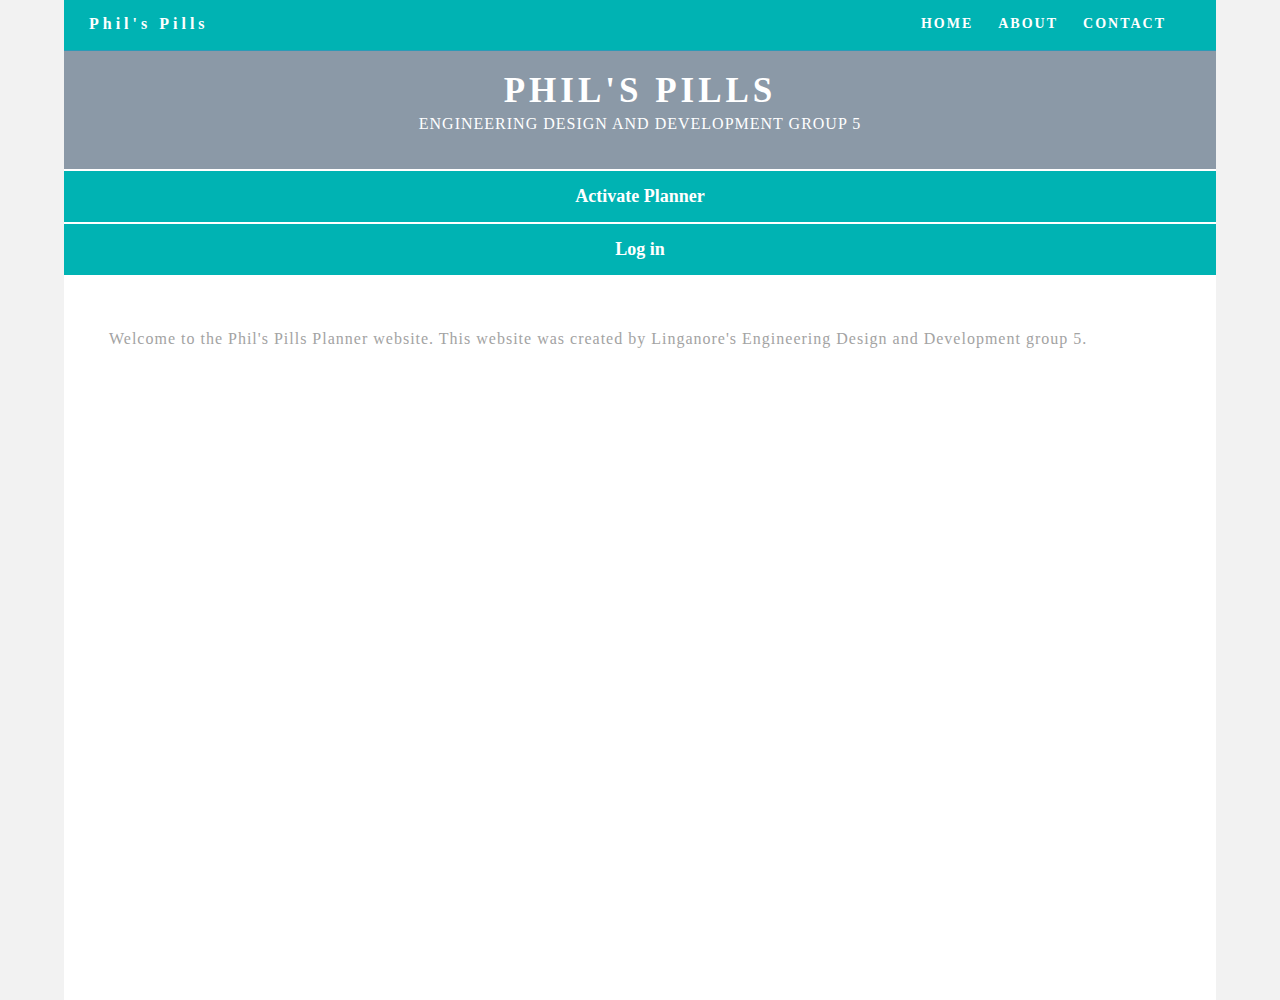
<file: index.html>
<!doctype html>
<html lang="en-US">
<head>
<meta charset="utf-8">
<meta http-equiv="X-UA-Compatible" content="IE=edge">
<meta name="viewport" content="width=device-width, initial-scale=1">
<title>Phil's Pills</title>
<link href="css/styles.css" rel="stylesheet" type="text/css">
<!--The following script tag downloads a font from the Adobe Edge Web Fonts server for use within the web page. We recommend that you do not modify it.-->
<script>var __adobewebfontsappname__="dreamweaver"</script>
<script src="http://use.edgefonts.net/source-sans-pro:n2:default.js" type="text/javascript"></script>
<!-- HTML5 shim and Respond.js for IE8 support of HTML5 elements and media queries -->
</head>
<body>
<!-- Main Container -->
<div class="container"> 
  <!-- Navigation -->
  <header>
    <h4 class="logo">Phil's Pills</h4>
  
    <nav>
      <ul>
        <li><a href="index.html">HOME</a></li>
        <li><a href="#about">ABOUT</a></li>
        <li> <a href="ContactPage.html">CONTACT</a></li>
      </ul>
    </nav>
  </header>
  <!-- Hero Section -->
  <section class="title_section" id="title_section">
    <h2 class="title_header">PHIL'S PILLS</h2>
    <p class="tagline">ENGINEERING DESIGN AND DEVELOPMENT GROUP 5</p>
  </section>   
  
  <a type="activate" class="activate" href="/php/register.php">Activate Planner</a> 
  <a type="activate" class="activate" href="/php/index.php">Log in</a> 
  
  <!-- About Section --> 
  <section class="about" id="about"> 
    <h2 class="hidden">About</h2>
    <p class="text_column"> 
    	Welcome to the Phil's Pills Planner website. This website was created by Linganore's Engineering Design and Development group 5. 
    </p>
  </section>
</div>
<!-- Main Container Ends -->
</body>
</html>
</file>
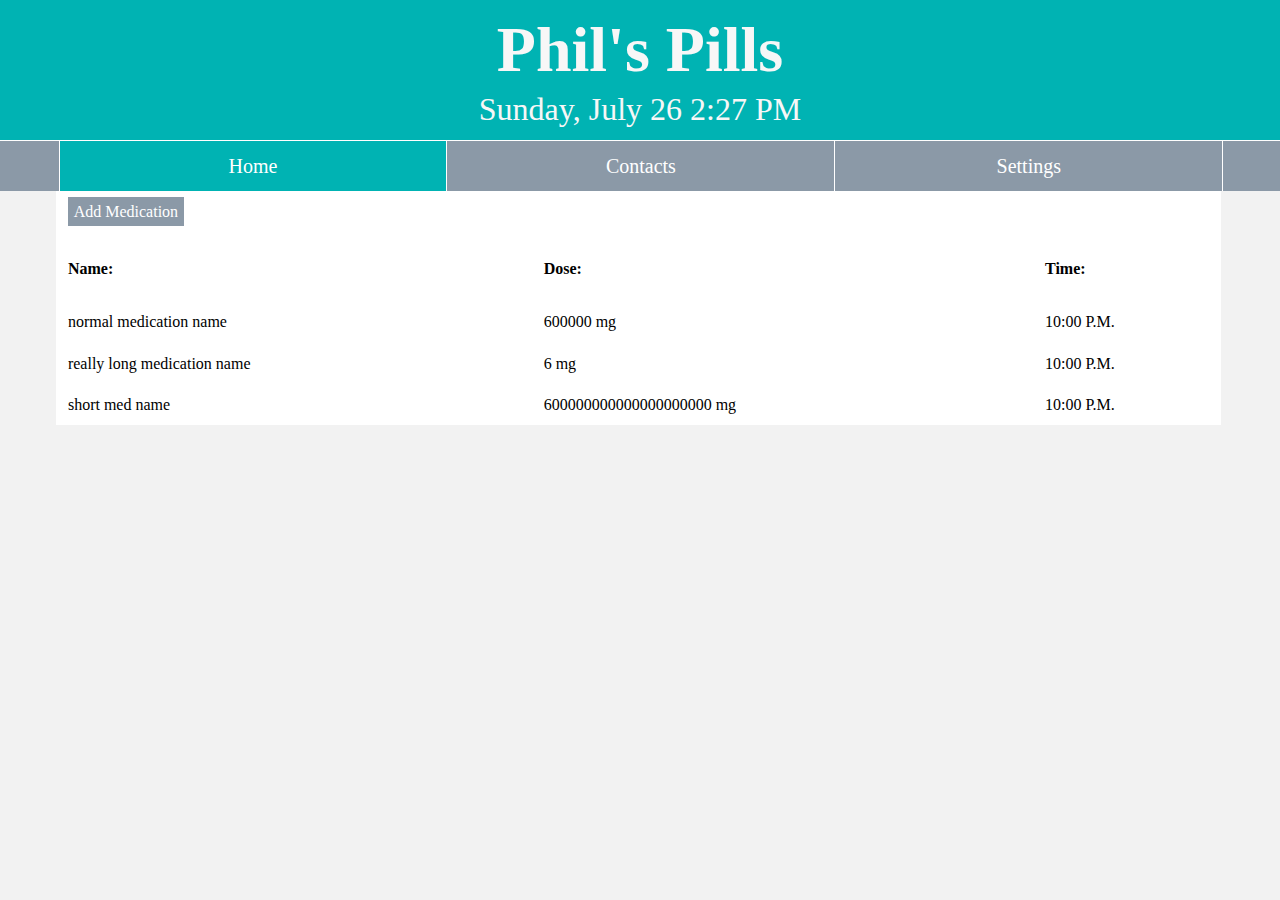
<file: php/hometest.html>
<!doctype html>
<html ng-app>
<head>
<meta charset="utf-8">
<title>Phil's Pills Home</title> 
<link rel="stylesheet" href="../css/homestyle.css" type="text/css" /> 
<script src="http://ajax.aspnetcdn.com/ajax/jQuery/jquery-1.12.0.min.js"></script>  
<script src="../js/ClockBox.js"></script> 
<script src="../js/Tabs.js"></script>  
<script src="../js/ClockAlarm.js"></script>  
</head>

<body>  
	<header class="title-block">
		<h1>Phil's Pills</h1>  
        <div id="clockbox"></div>
    </header> 
    
	<div class="tabs" id="tabs">    
    	<ul class="tab-links"> 
    		<li class="active" style="border-left:thin solid #FFFFFF; margin-left:1.5%"><a href="#tab1">Home</a></li>
    		<li><a href="#tab2">Contacts</a></li>
    		<li style="margin-right:1.5%"><a href="#tab3">Settings</a></li>
    	</ul>   
        <div class="content"> 
     		<div id="tab1" class="tab active" style="overflow-x:auto;">  
            	<p><a href="inputmed.php" class="btn-addmed">Add Medication</a></p>
            	<table id="medTable" class="medTable"> 
                	<th>Name:</th> 
                    <th>Dose:</th> 
                    <th>Time:</th>
                    
                    <tr>
                    	<td>normal medication name</td>
                        <td>600000 mg</td>
                        <td>10:00 P.M.</td>
                    </tr> 
                    
                    <tr>
                   	 	<td>really long medication name</td>
                    	<td>6 mg</td>
                        <td>10:00 P.M.</td>
                    </tr> 
                    
                    <tr>
                    	<td>short med name</td>
                        <td>600000000000000000000 mg</td>
                        <td>10:00 P.M.</td>
                    </tr>
                </table>
        	</div>
 
        	<div id="tab2" class="tab" style="overflow-x:auto;"> 
            	<p><a href="inputcontact.php" class="btn-add">Add New Contact</a></p>
            	<table align="center" border="0">  
                
                </table>
        	</div>
 
        	<div id="tab3" class="tab">
            	<p><a href="logout.php?logout">Logout</a></p>
        	</div> 
        </div>
     </div>  
</body>
</html>
</file>
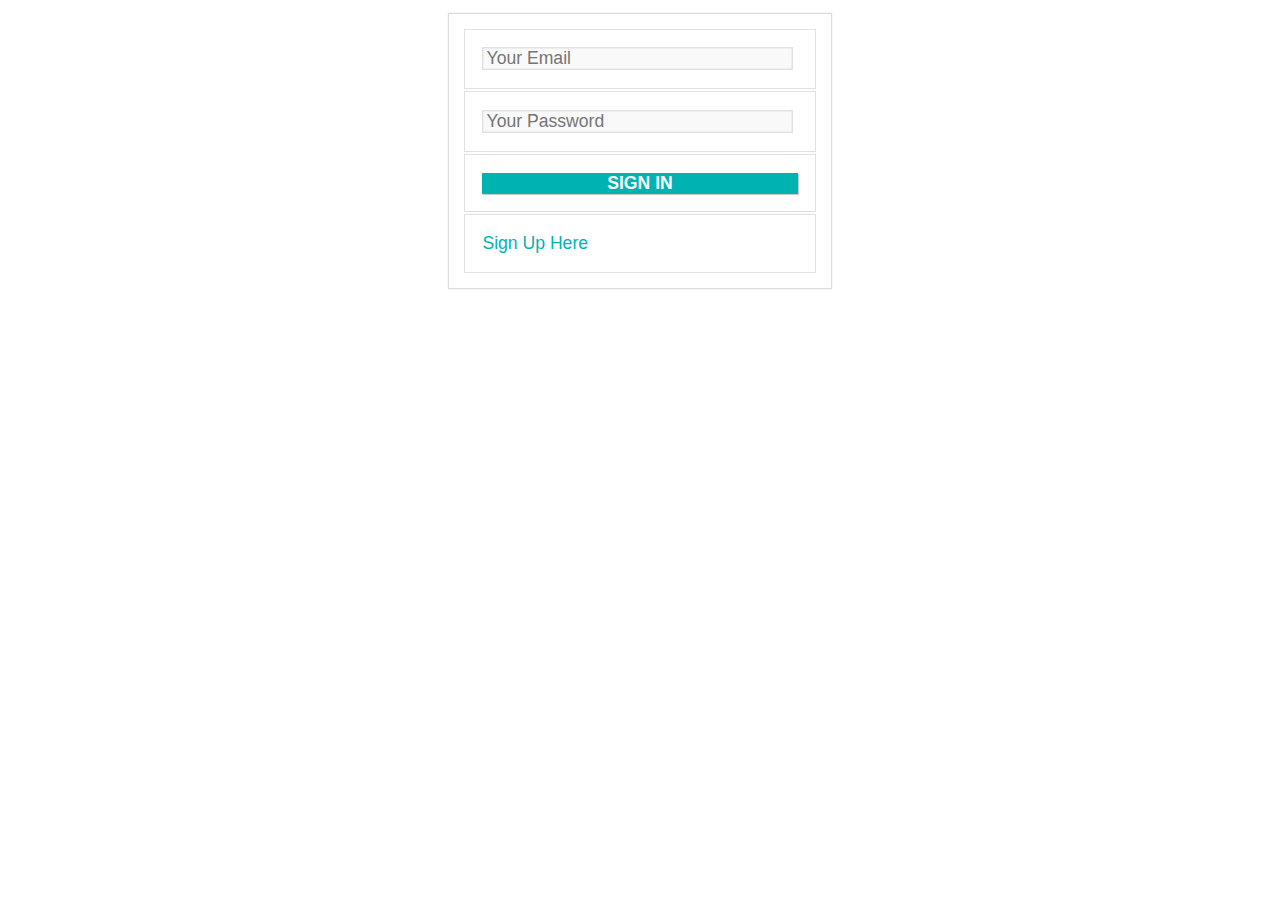
<file: php/testindex.html>
<!DOCTYPE html>
<html>
<head>
<meta http-equiv="Content-Type" content="text/html; charset=utf-8" />
<title>Phil's Pills - Login & Registration</title>
<link rel="stylesheet" href="style.css" type="text/css" />
</head>
<body>
	<center>
		<div id="login-form">
			<form method="post">
				<table align="center" width="30%" border="0">
					<tr>
						<td><input type="text" name="email" placeholder="Your Email" required /></td>
					</tr>
					<tr>
						<td><input type="password" name="pass" placeholder="Your Password" required /></td>
					</tr>
					<tr>
						<td><button type="submit" name="btn-login">Sign In</button></td>
					</tr>
					<tr>
						<td><a href="register.php">Sign Up Here</a></td>
					</tr>
				</table>
			</form>
		</div>
	</center>
</body>
</html>
</file>
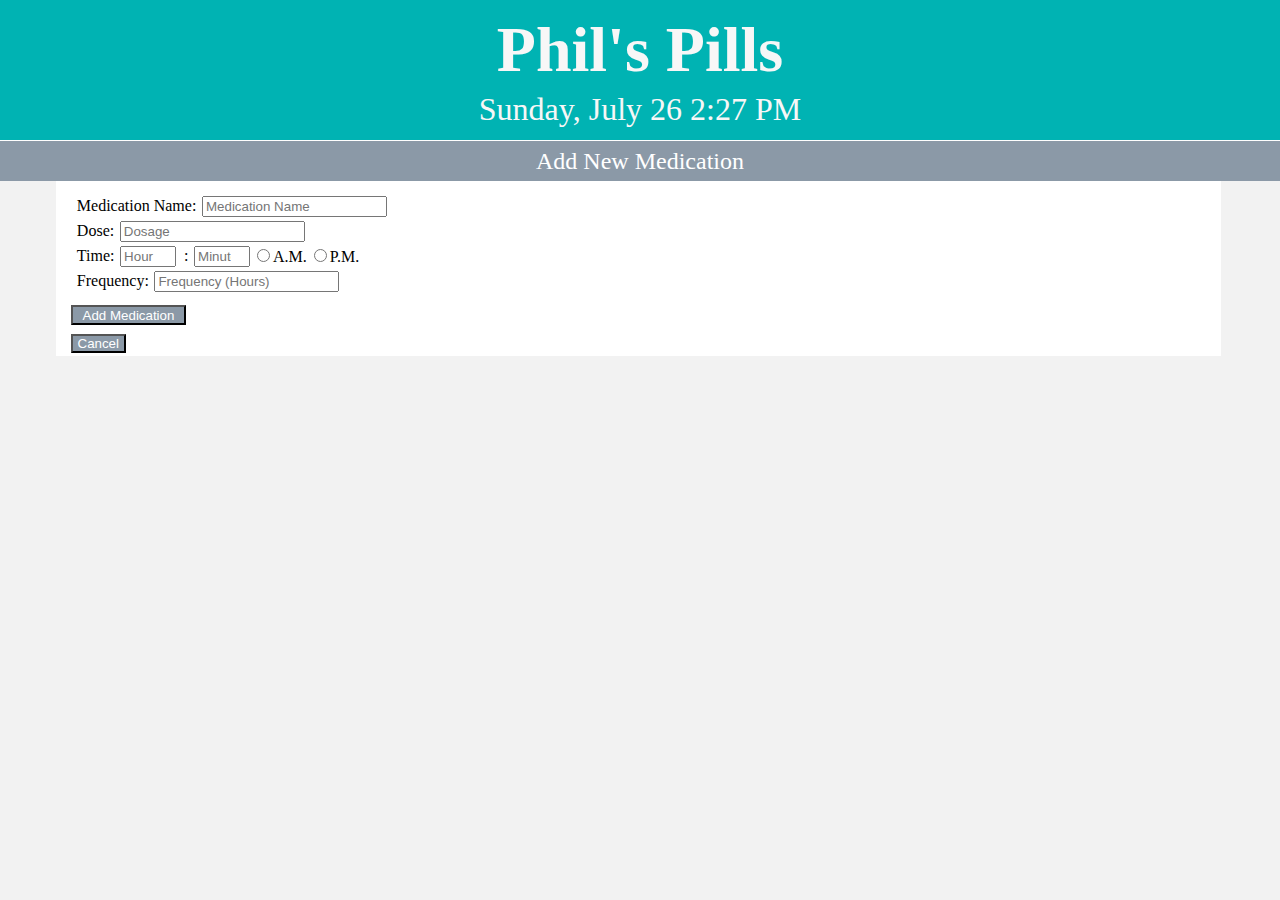
<file: PPWeb/php/addmedTest.html>
<!doctype html>
<html>
<head>
<meta charset="utf-8">
<title>Phil's Pills - Add Medication</title>
<link rel="stylesheet" href="../css/addmed.css" type="text/css" /> 
<script src="../js/ClockBox.js"></script> 
</head>

<body>  
	<header class="title-block">
		<h1>Phil's Pills</h1>  
        <div id="clockbox"></div>
    </header> 
	<div id="main" class="main"> 
    	<div id="botHeader" class="botHeader"> 
    		<p class="tab-links">Add New Medication</p>
        </div>
    	<div id="content" class="content">
    		<table class="addInput" align="center" width="30%" border="0">
				<tr>
					<td class="inputTitle">Medication Name:</td>
                    <td><input type="text" name="mName" placeholder="Medication Name" required /></td>
				</tr> 
                    
				<tr> 
                	<td class="inputTitle">Dose:</td>
					<td><input type="number" name="mDose" placeholder="Dosage" min="0" required /></td>
				</tr>
                    
				<tr>  
                	<td class="inputTitle">Time:</td>
					<td class="timeIn"><input type="number" name="mHour" placeholder="Hour" min="1" max="12" required /></td> 
            		<td class="timeColon">:</td>
            		<td class="timeIn"><input type="number" name="mMinute" placeholder="Minute" min="0" max="59" required /></td>
            		<td class="timePeriod"><input type="radio" name="mPeriod" value="A.M." required />A.M.</td>
            		<td class="timePeriod"><input type="radio" name="mPeriod" value="P.M." />P.M.</td>   
				</tr> 
                    
            	<tr>  
                	<td class="inputTitle">Frequency:</td>
            		<td><input type="number" name="mFreq" placeholder="Frequency (Hours)" min="0" required></td>
            	</tr>
                    
				<tr>
					<td class="btn-submit"><button type="submit" name="btn-addmed">Add Medication</button></td>
				</tr>  
                
                <tr>
                    <td class="btn-submit"><button type="submit" name="btn-cancel">Cancel</button></td>
				</tr>
			</table>
     	</div> 
     </div>
</body>
</html>
</file>
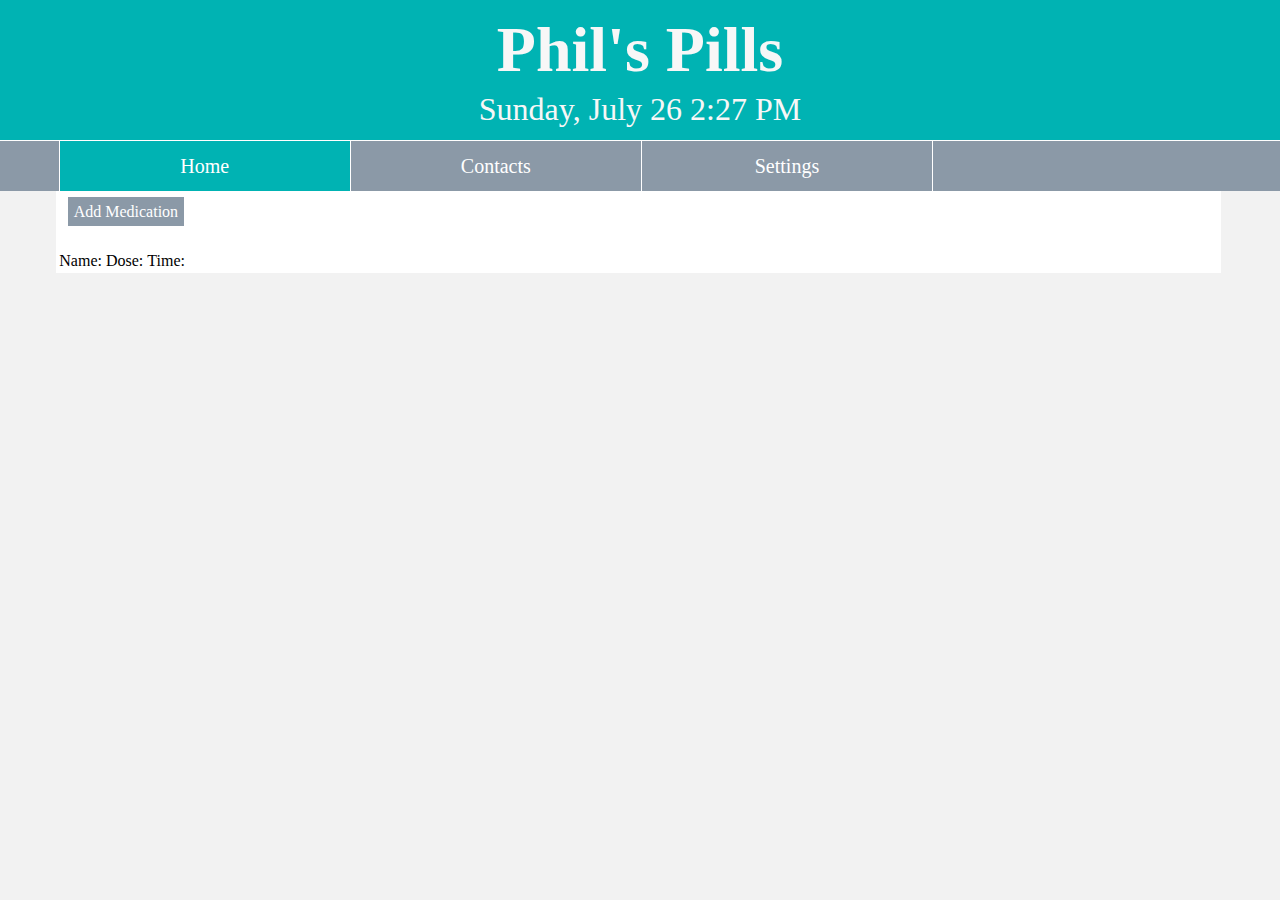
<file: PPWeb/php/hometest.html>
<!doctype html>
<html>
<head>
<meta charset="utf-8">
<title>Phil's Pills Home</title> 
<link rel="stylesheet" href="../css/homestyle.css" type="text/css" /> 
<script src="http://ajax.aspnetcdn.com/ajax/jQuery/jquery-1.12.0.min.js"></script>  
<script src="../js/ClockBox.js"></script> 
<script src="../js/Tabs.js"></script>  
</head>

<body>  
	<header class="title-block">
		<h1>Phil's Pills</h1>  
        <div id="clockbox"></div>
    </header> 
    
	<div class="tabs" id="tabs">    
    	<ul class="tab-links"> 
    		<li class="active" style="border-left:thin solid #FFFFFF; margin-left:1.5%"><a href="#tab1" onclick="checkTable();">Home</a></li>
    		
    		<li><a href="#tab2">Contacts</a></li>
    		<li style="margin-right:1.5%"><a href="#tab3">Settings</a></li>
    	</ul>   
        <div class="content">
   		  <div id="tab1" class="tab active">   
          		<p><a href="inputmed.php" class="btn-add">Add Medication</a></p>
            	<table id="medTable" class="medTable">  
                	
                	<tr> 
                    	<td>Name:</td> 
                        <td>Dose:</td>
                        <td>Time:</td>
                    </tr>
                </table> 
        	</div>
 
        	<div id="tab2" class="tab"> 
            	<p><a href="inputcontact.php" class="btn-add">Add New Contact</a></p>
            	<table align="center" border="0">
                	<tr> 
                    	<td>Name: Placeholder #1</td>
                        <td>Phone Number: 000-000-0000</td>
                        <td>Email: placeholder1@philspills.ml</td>
                    </tr> 
                    
                    <tr> 
                    	<td>Name: Placeholder #2</td>
                        <td>Phone Number: 000-000-0000</td>
                        <td>Email: placeholder2@philspills.ml</td>
                    </tr> 
                    
                    <tr> 
                    	<td>Name: Placeholder #3</td>
                        <td>Phone Number: 000-000-0000</td>
                        <td>Email: placeholder3@philspills.ml</td>
                    </tr>
                </table>
        	</div>
 
        	<div id="tab3" class="tab">
            	<p><a href="logout.php?logout">Logout</a></p>
        	</div> 
        </div>
     </div>  
</body>
</html>
</file>
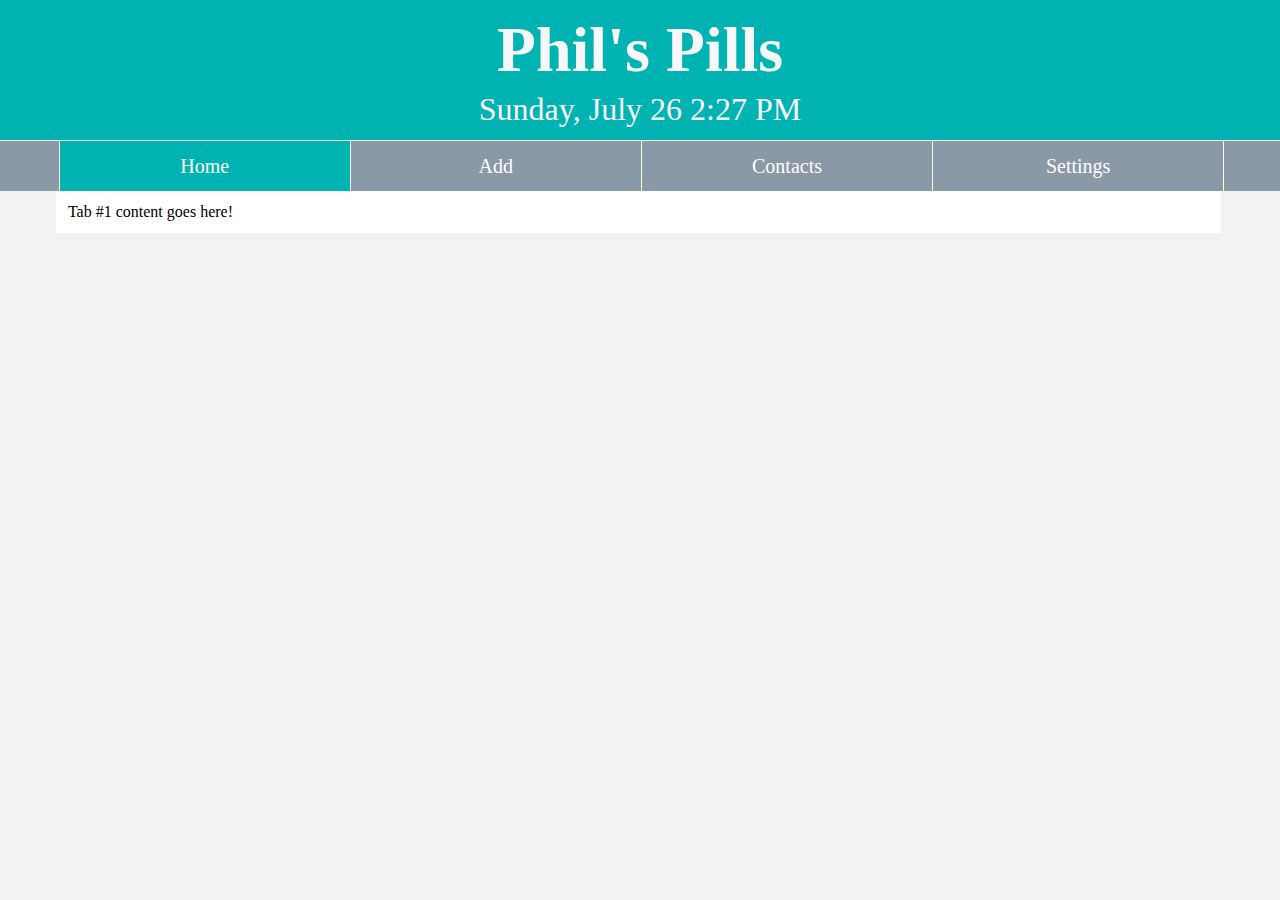
<file: PPWeb/test/home.html>
<!doctype html>
<html>
<head>
<meta charset="utf-8">
<title>Phil's Pills Home</title> 
<link rel="stylesheet" href="../css/homestyle.css" type="text/css" /> 
<script src="http://ajax.aspnetcdn.com/ajax/jQuery/jquery-1.12.0.min.js"></script>   
<script>  
	jQuery(document).ready(function() {
    	jQuery('.tabs .tab-links a').on('click', function(e)  {
        	var currentAttrValue = jQuery(this).attr('href');
 			
        	// Show/Hide Tabs 
			jQuery('.tabs ' + currentAttrValue).show().siblings().hide();
        	//jQuery('.tabs ' + currentAttrValue).show().siblings().hide();
 
        	// Change/remove current tab to active
        	jQuery(this).parent('li').addClass('active').siblings().removeClass('active');
 
        	e.preventDefault();
    	});
	});
</script> 
<script type="text/javascript">
	var tday=new Array("Sunday","Monday","Tuesday","Wednesday","Thursday","Friday","Saturday");
	var tmonth=new Array("January","February","March","April","May","June","July","August","September","October","November","December");

	function GetClock(){
	var d=new Date();
	var nday=d.getDay(),nmonth=d.getMonth(),ndate=d.getDate();
	var nhour=d.getHours(),nmin=d.getMinutes(),ap;
	if(nhour==0){ap=" AM";nhour=12;}
	else if(nhour<12){ap=" AM";}
	else if(nhour==12){ap=" PM";}
	else if(nhour>12){ap=" PM";nhour-=12;}

	if(nmin<=9) nmin="0"+nmin;

	document.getElementById('clockbox').innerHTML=""+tday[nday]+", "+tmonth[nmonth]+" "+ndate+" "+nhour+":"+nmin+ap+"";
    }

	window.onload=function(){
	GetClock();
	setInterval(GetClock,1000);
	}
</script>
</head>

<body>  
	<header class="title-block">
		<h1>Phil's Pills</h1>  
        <div id="clockbox"></div>
    </header> 
    
	<div class="tabs" id="tabs">    
    	<ul class="tab-links"> 
    		<li class="active" style="border-left:thin solid #FFFFFF; margin-left:1.5%"><a href="#tab1">Home</a></li>
    		<li><a href="#tab2">Add</a></li> 
    		<li><a href="#tab3">Contacts</a></li>
    		<li style="margin-right:1.5%"><a href="#tab4">Settings</a></li>
    	</ul>   
        <div class="content">
     		<div id="tab1" class="tab active"> 
            	
        		<p>Tab #1 content goes here!</p>
        	</div>
 
        	<div id="tab2" class="tab"> 
            	<table class="addInput" align="center" width="30%" border="0">
					<tr>
						<td><input type="text" name="mName" placeholder="Medication Name" required /></td>
					</tr>
                    
					<tr>
						<td><input type="number" name="mDose" placeholder="Dosage" min="0" required /></td>
					</tr>
                    
					<tr>
						<td class="timeIn"><input type="number" name="mHour" placeholder="Hour" min="1" max="12" required /></td> 
                        <td class="timeColon">:</td>
                        <td class="timeIn"><input type="number" name="mMinute" placeholder="Minute" min="0" max="59" required /></td>
                        <td class="timePeriod"><input type="radio" name="mPeriod" value="A.M." required />A.M.</td>
                        <td class="timePeriod"><input type="radio" name="mPeriod" value="P.M." />P.M.</td>   
					</tr> 
                    
                    <tr>  
                    	<td><input type="number" name="mFreq" placeholder="Frequency (Hours)" min="0" required></td>
                    </tr>
                    
					<tr>
						<td><button type="submit" name="btn-addmed">Add Medication</button></td>
					</tr> 
				</table>
        	</div>
 
        	<div id="tab3" class="tab"> 
            	<button type="newcontact" name="btn-addcontact">Add New Contact</button>
            	<table align="center" border="0">
                	<tr> 
                    	<td>Name: Placeholder #1</td>
                        <td>Phone Number: 000-000-0000</td>
                        <td>Email: placeholder1@philspills.ml</td>
                    </tr> 
                    
                    <tr> 
                    	<td>Name: Placeholder #2</td>
                        <td>Phone Number: 000-000-0000</td>
                        <td>Email: placeholder2@philspills.ml</td>
                    </tr> 
                    
                    <tr> 
                    	<td>Name: Placeholder #3</td>
                        <td>Phone Number: 000-000-0000</td>
                        <td>Email: placeholder3@philspills.ml</td>
                    </tr>
                </table>
        	</div>
 
        	<div id="tab4" class="tab">
            	<p><a href="logout.php?logout">Logout</a></p>
        	</div> 
        </div>
     </div>  
</body>
</html>
</file>
<file: css/styles.css>
@charset "UTF-8"; 
/* Button */ 
.activate { 
	background-color: #00b3b3; 
	align-item:center;
    color: white; 
	width: 100%;
    padding: 15px 0px 15px 0px;
    text-align: center;
    text-decoration: none;
    display: inline-block;
    font-size: 18px; 
	margin-top:2px; 
	font-weight: bold;
}
/* Body */
body {
	font-family: source-sans-pro;
	background-color: #f2f2f2;
	margin-top: 0px;
	margin-right: 0px;
	margin-bottom: 0px;
	margin-left: 0px;
	font-style: normal;
	font-weight: 200;
}
/* Container */
.container {
	width: 90%;
	margin-left: auto;
	margin-right: auto;
	height: 1000px;
	background-color: #FFFFFF;
}
/* Navigation */
header {
	width: 100%;
	height: 5%;
	background-color: #00b3b3;
	border-bottom: 1px solid #2C9AB7;
}
.logo {
	color: #fff;
	font-weight: bold;
	text-align: undefined;
	float: left;
	margin-top: 15px;
	margin-left: 25px;
	letter-spacing: 4px; 
}
nav {
	float: right;
	width: 50%;
	text-align: right;
	margin-right: 25px;
}
header nav ul {
	list-style: none;
	float: right;
}
nav ul li {
	float: left;
	color: #FFFFFF;
	font-size: 14px;
	text-align: left;
	margin-right: 25px;
	letter-spacing: 2px;
	font-weight: bold;
	transition: all 0.3s linear;
}
ul li a {
	color: #FFFFFF;
	text-decoration: none;
}
ul li:hover a {
	color: #2C9AB7;
}
.title_header {
	color: #FFFFFF;
	text-align: center;
	margin-top: 0px;
	margin-right: 0px;
	margin-bottom: 0px;
	margin-left: 0px;
	letter-spacing: 4px; 
	font-size:35px; 
	font-weight:bold;
}
/* Title Section */
.title_section {
	background-color: #8b99a7;
	padding-top: 20px;
	padding-bottom: 20px;
}
.light {
	font-weight: bold;
	color: #717070;
}
.tagline {
	text-align: center;
	color: #FFFFFF;
	margin-top: 4px;
	font-weight: lighter;
	text-transform: uppercase;
	letter-spacing: 1px;
}
/* About Section */
.text_column {
	width: 100%;
	text-align: justify;
	font-weight: lighter;
	line-height: 25px;
	letter-spacing:1px;
	float: left;
	padding-left: 20px;
	padding-right: 20px;
	color: #A3A3A3;
}
.about {
	padding-left: 25px;
	padding-right: 25px;
	padding-top: 35px;
	display: inline-block;
	background-color: #FFFFFF;
	margin-top: 0px;
}
/* Stats Gallery */
.stats {
	color: #717070;
	margin-bottom: 5px;
}
.gallery {
	clear: both;
	display: inline-block;
	width: 100%;
	background-color: #FFFFFF;
	/* [disabled]min-width: 400px;
*/
	padding-bottom: 35px;
	padding-top: 0px;
	margin-top: -5px;
	margin-bottom: 0px;
}
.thumbnail {
	width: 25%;
	text-align: center;
	float: left;
	margin-top: 35px;
}
.gallery .thumbnail h4 {
	margin-top: 5px;
	margin-right: 5px;
	margin-bottom: 5px;
	margin-left: 5px;
	color: #52BAD5;
}
.gallery .thumbnail p {
	margin-top: 0px;
	margin-right: 0px;
	margin-bottom: 0px;
	margin-left: 0px;
	color: #A3A3A3;
}
/* Parallax Section */
.banner {
	background-color: #2D9AB7;
	background-image: url(../images/parallax.png);
	height: 400px;
	background-attachment: fixed;
	background-size: cover;
	background-repeat: no-repeat;
}
.parallax {
	color: #FFFFFF;
	text-align: right;
	padding-right: 100px;
	padding-top: 110px;
	letter-spacing: 2px;
	margin-top: 0px;
}
.parallax_description {
	color: #FFFFFF;
	text-align: right;
	padding-right: 100px;
	width: 30%;
	float: right;
	font-weight: lighter;
	line-height: 23px;
	margin-top: 0px;
	margin-right: 0px;
	margin-bottom: 0px;
	margin-left: 0px;
}
/* More info */
footer {
	background-color: #FFFFFF;
	padding-bottom: 35px;
}
.footer_column {
	width: 50%;
	text-align: center;
	padding-top: 30px;
	float: left;
}
footer .footer_column h3 {
	color: #B3B3B3;
	text-align: center;
}
footer .footer_column p {
	color: #717070;
	background-color: #FFFFFF;
}
.cards {
	width: 100%;
	height: auto;
	max-width: 400px;
	max-height: 200px;
}
footer .footer_column p {
	padding-left: 30px;
	padding-right: 30px;
	text-align: justify;
	line-height: 25px;
	font-weight: lighter;
	margin-left: 20px;
	margin-right: 20px;
}
.button {
	width: 200px;
	margin-top: 40px;
	margin-right: auto;
	margin-bottom: auto;
	margin-left: auto;
	padding-top: 20px;
	padding-right: 10px;
	padding-bottom: 20px;
	padding-left: 10px;
	text-align: center;
	vertical-align: middle;
	border-radius: 0px;
	text-transform: uppercase;
	font-weight: bold;
	letter-spacing: 2px;
	border: 3px solid #FFFFFF;
	color: #FFFFFF;
	transition: all 0.3s linear;
}
.button:hover {
	background-color: #FEFEFE;
	color: #C4C4C4;
	cursor: pointer;
}
.copyright {
	text-align: center;
	padding-top: 20px;
	padding-bottom: 20px;
	background-color: #717070;
	color: #FFFFFF;
	text-transform: uppercase;
	font-weight: lighter;
	letter-spacing: 2px;
	border-top-width: 2px;
}
.footer_banner {
	background-color: #B3B3B3;
	padding-top: 60px;
	padding-bottom: 60PX;
	margin-bottom: 0px;
	background-image: url(../images/pattern.png);
	background-repeat: repeat;
}
footer {
	display: inline-block;
}
.hidden {
	display: none;
}

/* Mobile */
@media (max-width: 320px) {
.logo {
	width: 500px;
	text-align: center;
	margin-top: 13px;
	margin-right: 0px;
	margin-bottom: 0px;
	margin-left: 0px;
}
.container header nav {
	margin-top: 0px;
	margin-right: 0px;
	margin-bottom: 0px;
	margin-left: 0px;
	width: 100%;
	float: none;
	display: none;
}
header nav ul {
}
nav ul li {
	margin-top: 0px;
	margin-right: 0px;
	margin-bottom: 0px;
	margin-left: 0px;
	width: 100%;
	text-align: center;
}
.text_column {
	width: 100%;
	text-align: justify;
	padding-top: 0px;
	padding-right: 0px;
	padding-bottom: 0px;
	padding-left: 0px;
}
.thumbnail {
	width: 100%;
}
.footer_column {
	width: 100%;
	margin-top: 0px;
}
.parallax {
	text-align: center;
	margin-top: 0px;
	margin-right: 0px;
	margin-bottom: 0px;
	margin-left: 0px;
	padding-top: 40%;
	padding-right: 0px;
	padding-bottom: 0px;
	padding-left: 0px;
	width: 100%;
	font-size: 18px;
}
.parallax_description {
	padding-top: 0px;
	padding-right: 0px;
	padding-bottom: 0px;
	padding-left: 0px;
	width: 90%;
	margin-top: 25px;
	margin-right: 0px;
	margin-bottom: 0px;
	margin-left: 12px;
	float: none;
	text-align: center;
}
.banner {
	background-color: #2D9AB7;
	background-image: none;
}
.tagline {
	margin-top: 20px;
	line-height: 22px;
}
.title_header {
	padding-left: 10px;
	padding-right: 10px;
	line-height: 22px;
	text-align: center;
}
}

/* Small Tablets */
@media (min-width: 321px)and (max-width: 767px) {
.logo {
	width: 100%;
	text-align: center;
	margin-top: 13px;
	margin-right: 0px;
	margin-bottom: 0px;
	margin-left: 0px;
	color: #043745;
}
.container header nav {
	margin-top: 0px;
	margin-right: 0px;
	margin-bottom: 0px;
	margin-left: 0px;
	width: 100%;
	float: none;
	overflow: auto;
	display: inline-block;
	background: #52bad5;
}
header nav ul {
	padding: 0px;
	float: none;
}
nav ul li {
	margin-top: 0px;
	margin-right: 0px;
	margin-bottom: 0px;
	margin-left: 0px;
	width: 100%;
	text-align: center;
	padding-top: 8px;
	padding-bottom: 8px;
}
.text_column {
	width: 100%;
	text-align: left;
	padding-top: 0px;
	padding-right: 0px;
	padding-bottom: 0px;
	padding-left: 0px;
}
.thumbnail {
	width: 100%;
}
.footer_column {
	width: 100%;
	margin-top: 0px;
}
.parallax {
	text-align: center;
	margin-top: 0px;
	margin-right: 0px;
	margin-bottom: 0px;
	margin-left: 0px;
	padding-top: 40%;
	padding-right: 0px;
	padding-bottom: 0px;
	padding-left: 0px;
	width: 100%;
	font-size: 18px;
}
.parallax_description {
	padding-top: 0px;
	padding-right: 0px;
	padding-bottom: 0px;
	padding-left: 0px;
	margin-top: 30%;
	margin-right: 0px;
	margin-bottom: 0px;
	margin-left: 0px;
	float: none;
	width: 100%;
	text-align: center;
}
.thumbnail {
	width: 50%;
}
.parallax {
	margin-top: 0px;
	margin-right: 0px;
	margin-bottom: 0px;
	margin-left: 0px;
	padding-right: 0px;
	padding-bottom: 0px;
	padding-left: 0px;
	padding-top: 20%;
}
.parallax_description {
	margin-top: 0px;
	margin-right: 0px;
	margin-bottom: 0px;
	margin-left: 0px;
	width: 100%;
	padding-top: 30px;
}
.banner {
	padding-left: 20px;
	padding-right: 20px;
}
.footer_column {
	width: 100%;
}
}

/* Small Desktops */
@media (min-width: 768px) and (max-width: 1096px) {
.text_column {
	width: 100%;
}
.thumbnail {
	width: 50%;
}
.text_column {
	width: 100%;
	margin-top: 0px;
	margin-right: 0px;
	margin-bottom: 0px;
	margin-left: 0px;
	padding-top: 0px;
	padding-right: 0px;
	padding-bottom: 0px;
	padding-left: 0px;
} 
.text_about {
	width: 100%;
	margin-top: 0px;
	margin-right: 0px;
	margin-bottom: 0px;
	margin-left: 0px;
	padding-top: 0px;
	padding-right: 0px;
	padding-bottom: 0px;
	padding-left: 0px;
}
.banner {
	margin-top: 0px;
	padding-top: 0px;
} 
}
</file>
<file: css/homestyle.css>
@charset "utf-8";
/* CSS Document */  
body {
	font-family: source-sans-pro;
	background-color: #f2f2f2;
	margin-top:0;
	margin-left:0;
	width:100%;
	height:100%;
	font-style: normal;
	font-weight: 200;
} 
header {  
	margin-top: 0; 
	text-align:center; 
	width:100%; 
	background-color:#00b3b3; 
	color:#f7f7f7; 
	border-bottom:thin solid #FFFFFF; 
	font-size:200%;
	margin-bottom:0; 
	padding-top:1%;
	padding-bottom:1%;
}
h1 { 
	margin-top:0;
	margin-bottom:.3%;
} 
.tabs { 
	width: 100%; 
	display:block;  
}  
.tab-links {  
	background-color: #8b99a7; 
	list-style-type: none;
    margin-top: 0;
	margin-bottom: 0;
    overflow: hidden;
} 
.tab-links li {  
	display:table;
	float:left; 
	width:31.2%; 
	height:50px;
	border-right:thin solid #FFFFFF;   
	margin-top:0; 
	overflow: hidden;
	list-style:none; 
	text-decoration: none; 
}
.tab-links a {   
	display: table-cell; 
	vertical-align:middle; 
    color: white;
    text-align: center;    
    text-decoration: none; 
	font-size:125%;    
} 
.tab-links li a:hover { 
	background-color: #00b3b3; 
}  
.tab-links .active{  
	background-color: #00b3b3
}
.tab {
    display:none;
}
.tab.active {   
    display:block;   
} 
.content { 
	margin-left:4.4%;
	margin-right:4.6%; 
	background-color:white; 
}
.content p { 
	margin-top:0;
	margin-left:1%;
	margin-right:1%;
	padding-top:1%;
	padding-bottom:1%;
} 
.content p a {  
	padding:.5% .5% .5% .5%; 
	background-color:#8b99a7; 
	text-decoration:none; 
	color:white; 	
}  
.addInput{
	width:100%; 
	padding-top:1%; 
	padding-left:1%;
	
} 
.addInput tr { 
	width:100%; 
	margin-left:0; 
}
.timeIn {  
	display:inline-block;  
	margin-left:0; 
	margin-right:0;
	width:6%; 	
}
.timeIn input { 
	width:100%;
}
.timeColon {  
	display:inline-block;  
	text-align:center; 
	padding-left:.6%;
	padding-right:.4%;
	margin-left:0; 
	margin-right:0;
}
.timePeriod {  
	display:inline-block; 
	text-align:center;
} 
td button {  
	padding:.5% .5% .5% .5%; 
	background-color:#8b99a7; 
	text-decoration:none; 
	color:white;
} 
.medTable {
	width:99.5%; 
	margin-left:0.5%;  
	border-collapse: collapse;
}
.medTable th { 
	height:30px;
	text-align:left;
	vertical-align:top;
	padding: .5% 1% .5% .5%;
}
.medTable th, td { 
    padding: 1% 1% 1% .5%;
    text-align: left;
}
</file>
<file: php/style.css>
@charset "utf-8";
/* CSS Document */

*
{
	margin:0;
	padding:0;
}
#login-form
{
	margin-top:1%;
	margin-bottom:1%;
}
table
{
	border:solid #dcdcdc 1px;
	padding:1%;
	box-shadow: 0px 0px 1px rgba(0,0,0,0.2);
}
table tr,td
{
	padding:5%;
	border:solid #e1e1e1 1px;
}
table tr td input
{
	width:97%;
	height:200%;
	border:solid #e1e1e1 1px;
	padding-left:1%;
	font-family:Verdana, Geneva, sans-serif;
	font-size:110%;
	background:#f9f9f9;
	transition-duration:0.5s;
	box-shadow: inset 0px 0px 1px rgba(0,0,0,0.4);
}

table tr td button
{
	width:100%;
	height:200%;
	border:0px;
	background:#00b3b3;
	background:-moz-linear-gradient(top, #595959 , #515151);
	box-shadow: 1px 1px 1px rgba(1,0,0,0.2);
	color:#f9f9f9;
	font-family:Verdana, Geneva, sans-serif;
	font-size:110%;
	font-weight:bolder;
	text-transform:uppercase;
}
table tr td button:active
{
	position:relative;
	top:1px;
}
table tr td a
{ 
	text-decoration:none;
	color:#00b3b3;
	font-family:Verdana, Geneva, sans-serif;
	font-size:110%;
}
</file>
<file: PPWeb/css/addmed.css>
@charset "utf-8";
/* CSS Document */  
body {
	font-family: source-sans-pro;
	background-color: #f2f2f2;
	margin-top:0;
	margin-left:0;
	width:100%;
	height:100%;
	font-style: normal;
	font-weight: 200;
} 
header {  
	margin-top: 0; 
	text-align:center; 
	width:100%; 
	background-color:#00b3b3; 
	color:#f7f7f7; 
	border-bottom:thin solid #FFFFFF; 
	font-size:200%;
	margin-bottom:0; 
	padding-top:1%;
	padding-bottom:1%;
}
h1 { 
	margin-top:0;
	margin-bottom:.3%;
}
.main { 
	width: 100%; 
	display:block;   
} 
.botHeader {  
	display:table;
	background-color: #8b99a7; 
    margin-top: 0;
	margin-bottom: 0;
    overflow: hidden; 
	width:100%; 
	text-decoration: none;
	text-align: center; 
} 
.botHeader p {   
	display: table-cell; 
	vertical-align:middle; 
    color: white;   
    text-decoration: none;  
	padding-top:.5%;
	padding-bottom:.5%;
	font-size:150%;    
} 
.content { 
	margin-left:4.4%;
	margin-right:4.6%; 
	background-color:white; 
}
.content p { 
	margin-top:0;
	margin-left:1%;
	margin-right:1%;
	padding-top:1%;
	padding-bottom:1%;
} 
.content p a {  
	padding:.5% .5% .5% .5%; 
	background-color:#8b99a7; 
	text-decoration:none; 
	color:white; 	
}  
.addInput{
	width:100%; 
	padding-top:1%; 
	padding-left:1%;
} 
.addInput tr { 
	margin-left:0; 
}
.addInput tr td { 
	display:inline-block;  
	text-align:left; 
} 
.inputTitle {  
	display:inline-block;  
	text-align:center; 
	padding-left:.6%;
	padding-right:.4%;
	margin-left:0; 
	margin-right:0;
}
.timeIn {  
	display:inline-block;  
	margin-left:0; 
	margin-right:0;
	 	
}
.timeColon {  
	display:inline-block;  
	text-align:center; 
	padding-left:.6%;
	padding-right:.4%;
	margin-left:0; 
	margin-right:0;
}
.timePeriod {  
	display:inline-block; 
	text-align:center;
} 
td button { 
	margin-top:10%; 
	padding:.5% .5% .5% .5%; 
	background-color:#8b99a7; 
	text-decoration:none; 
	color:white; 
	width:120%;
}
</file>
<file: PPWeb/css/homestyle.css>
@charset "utf-8";
/* CSS Document */  
body {
	font-family: source-sans-pro;
	background-color: #f2f2f2;
	margin-top:0;
	margin-left:0;
	width:100%;
	height:100%;
	font-style: normal;
	font-weight: 200;
} 
header {  
	margin-top: 0; 
	text-align:center; 
	width:100%; 
	background-color:#00b3b3; 
	color:#f7f7f7; 
	border-bottom:thin solid #FFFFFF; 
	font-size:200%;
	margin-bottom:0; 
	padding-top:1%;
	padding-bottom:1%;
}
h1 { 
	margin-top:0;
	margin-bottom:.3%;
} 
.tabs { 
	width: 100%; 
	display:block;  
}  
.tab-links {  
	background-color: #8b99a7; 
	list-style-type: none;
    margin-top: 0;
	margin-bottom: 0;
    overflow: hidden;
} 
.tab-links li {  
	display:table;
	float:left; 
	width:23.4%; 
	height:50px;
	border-right:thin solid #FFFFFF;   
	margin-top:0; 
	overflow: hidden;
	list-style:none; 
	text-decoration: none; 
}
.tab-links a {   
	display: table-cell; 
	vertical-align:middle; 
    color: white;
    text-align: center;    
    text-decoration: none; 
	font-size:125%;    
} 
.tab-links li a:hover { 
	background-color: #00b3b3; 
}  
.tab-links .active{  
	background-color: #00b3b3
}
.tab {
    display:none;
}
.tab.active {   
    display:block;   
} 
.content { 
	margin-left:4.4%;
	margin-right:4.6%; 
	background-color:white; 
}
.content p { 
	margin-top:0;
	margin-left:1%;
	margin-right:1%;
	padding-top:1%;
	padding-bottom:1%;
} 
.content p a {  
	padding:.5% .5% .5% .5%; 
	background-color:#8b99a7; 
	text-decoration:none; 
	color:white; 	
}  
.addInput{
	width:100%; 
	padding-top:1%; 
	padding-left:1%;
	
} 
.addInput tr { 
	width:100%; 
	margin-left:0; 
}
.timeIn {  
	display:inline-block;  
	margin-left:0; 
	margin-right:0;
	width:6%; 	
}
.timeIn input { 
	width:100%;
}
.timeColon {  
	display:inline-block;  
	text-align:center; 
	padding-left:.6%;
	padding-right:.4%;
	margin-left:0; 
	margin-right:0;
}
.timePeriod {  
	display:inline-block; 
	text-align:center;
} 
td button {  
	padding:.5% .5% .5% .5%; 
	background-color:#8b99a7; 
	text-decoration:none; 
	color:white;
}
</file>
